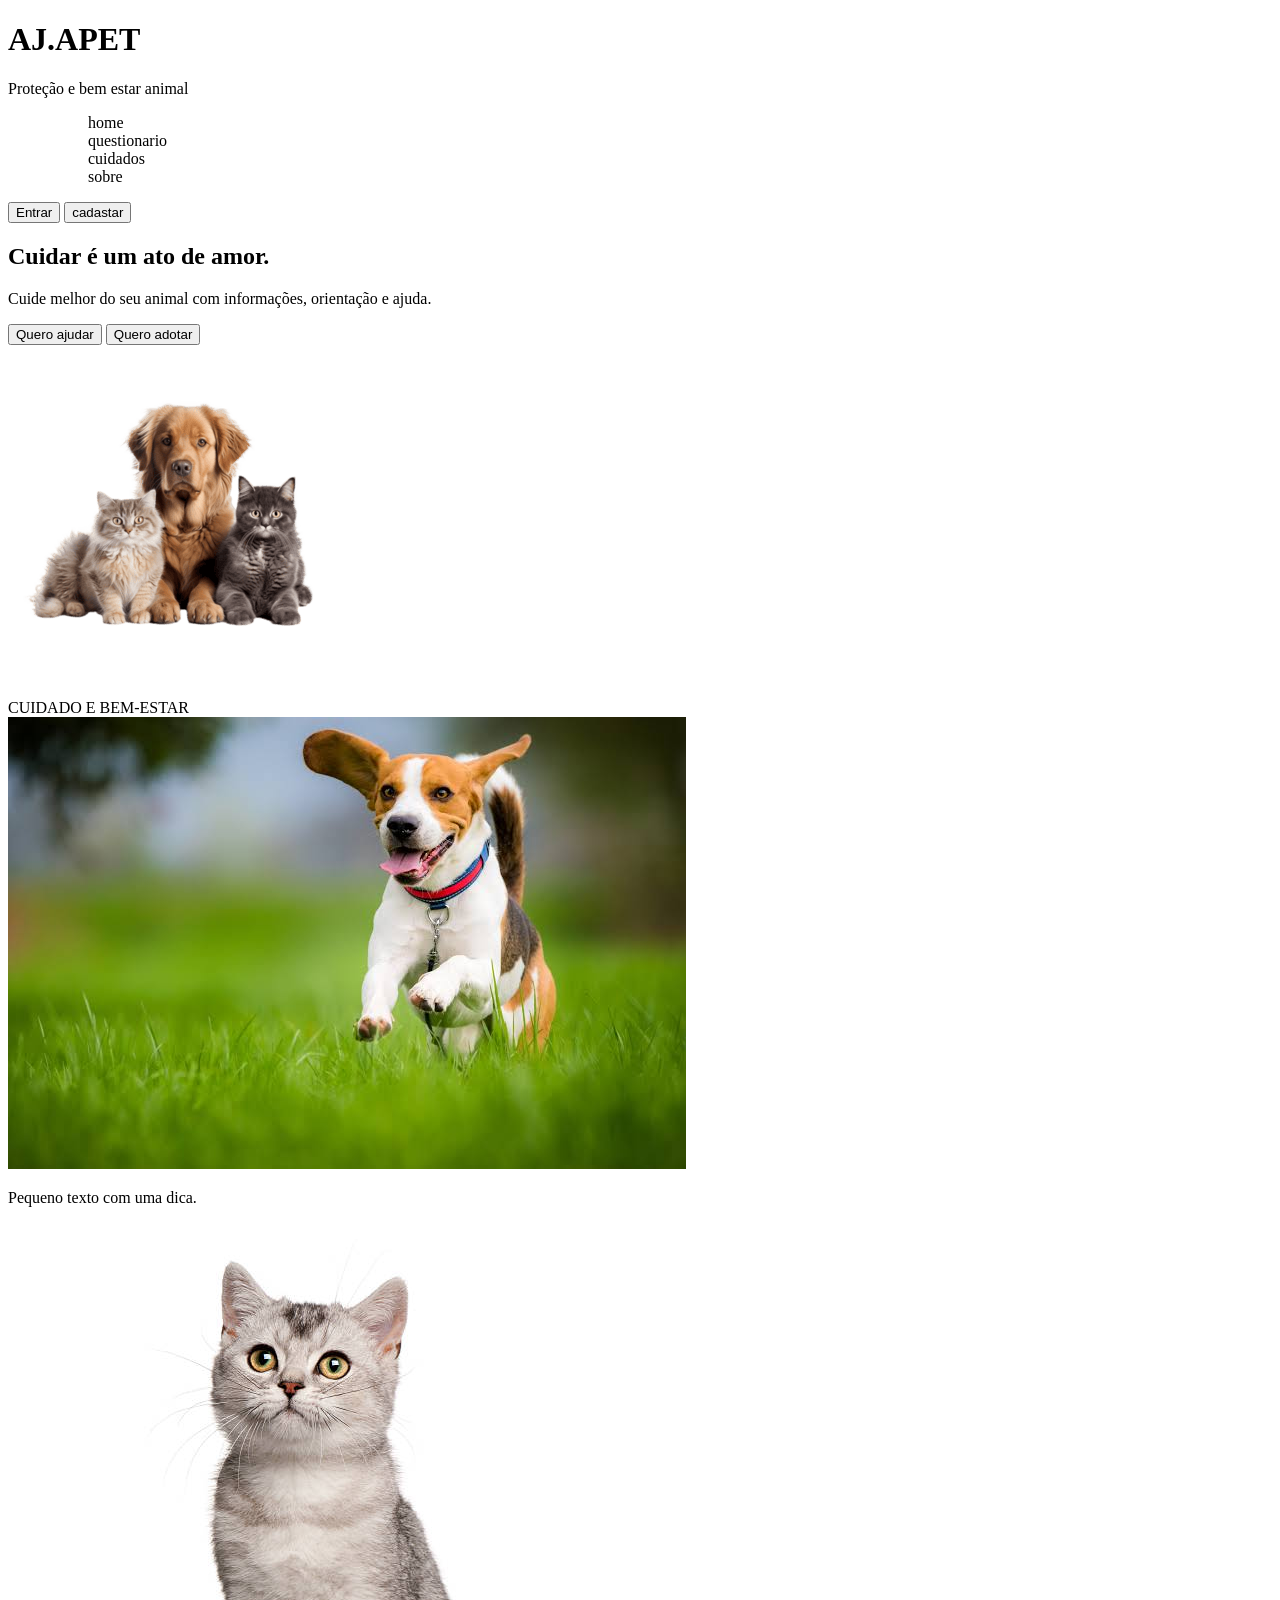
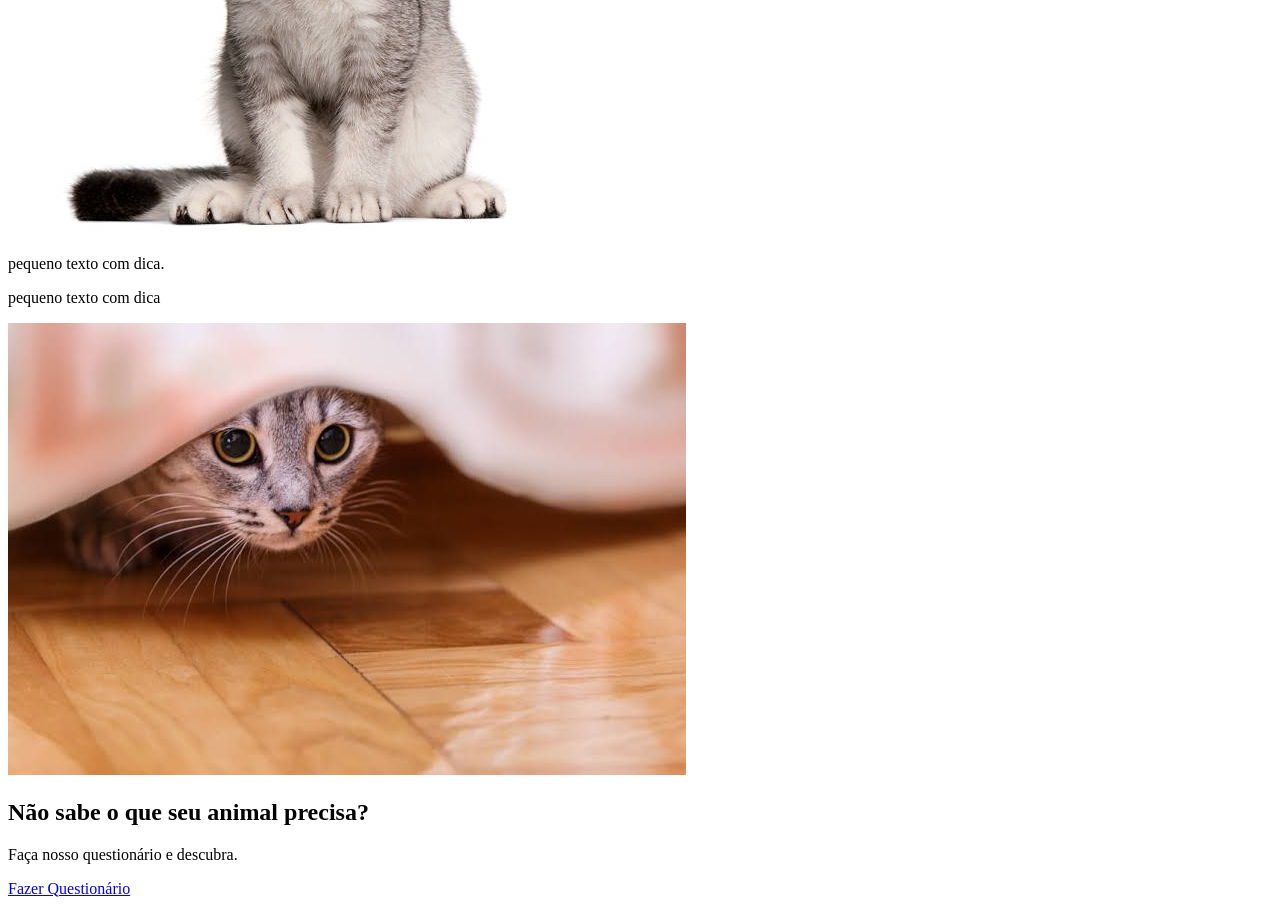
<file: src/index.html>
<!DOCTYPE html>
<html lang="pt-br">

<head>
    <meta charset="UTF-8">
    <meta name="viewport" content="width=device-width, initial-scale=1.0">
    <title>A.JAPET</title>
</head>

<body>
    <header>
        <h1>AJ.APET</h1>
        <P>Proteção e bem estar animal</P>
    </header>
    <nav>
        <ol>
            <ul href="#">home</ul>
            <ul href="#">questionario</ul>
            <ul href="#">cuidados</ul>
            <ul href="#">sobre</ul>
        </ol>
        <button>Entrar</button>
        <button>cadastar</button>
    </nav>
    <main>
        <section>
            <h1>Cuidar é um ato de amor.</h1>
            <p>
                Cuide melhor do seu animal com
                informações, orientação e ajuda.
            </p>
            <button>Quero ajudar</button>
            <button>Quero adotar</button>
        </section>
        <img src="../imagens/cats-and-dog-friends-isolated.webp"
            alt="gatocachorro">

        <section>
            CUIDADO E BEM-ESTAR

            
            <div class="dicaanimal">
                <img src="../imagens/dicadecuidado1.jpg" alt="cachorro">
                <p>
                    Pequeno texto com uma dica. 
                </p>
            </div>

            <div class="dicaanimal">
                <img src="../imagens/dicadecuidado2.jpg" alt="gato1">
                <p>
                    pequeno texto com dica. 
                </p>
                <p>
                    pequeno texto com dica
                </p>
            </div>
            <div class="dicaanimal">
                <img src="../imagens/dicadecuidado3.jpg" alt="gato2">
            </div>
        </section>
        <section>
            <p>
            <h2>Não sabe o que seu animal precisa?</h2>

            <p>Faça nosso questionário e descubra.</p>

            <a href="questionario.html">Fazer Questionário</a>
            </p>
        </section>




    </main>









</body>

</html>
</file>
